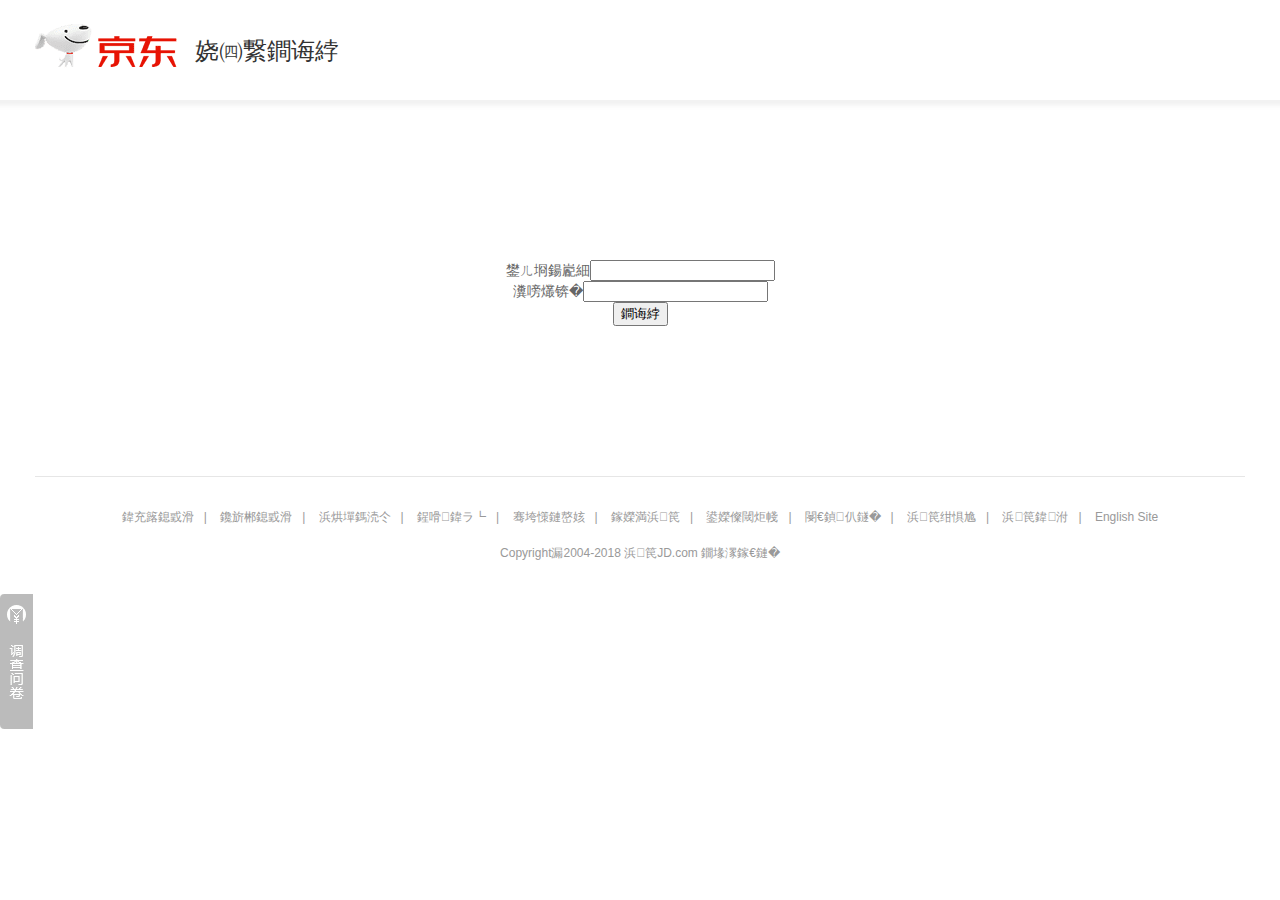
<file: login.html>
<!DOCTYPE html>
<html>
<head>
    <meta name="viewport" content="width=device-width, initial-scale=1.0"/>
    <meta http-equiv="Content-Type" content="text/html; charset=gbk">
            <title>京东-欢迎登录</title>
            <link type="text/css" rel="stylesheet" href="css/6b3cfd0d366c4402b28c0f3bb17df6c7.css">
    <link type="text/css" rel="stylesheet" href="css/tinyscrollbar-170524.css">
    <script type="text/javascript">window.pageConfig = { compatible: true };</script>
    <script type="text/javascript" src="js/b35cd20870024cb7a4a74f0f263b4705.js"></script>
    <script>
        seajs.off('load');
        seajs.off('fetch');
        seajs.config({ alias: { e2: '//verify.jd.com/static/gridcaptcha/dist/js/lib/e2.js' } });
    </script>
    <link source="widget" type="text/css" rel="stylesheet" href="css/f1b0ea586ae64bcc9cd05737e5a9f7f8.css">
                <script type="text/javascript" src="js/shape.js"></script>
    
            <script src="js/jdslide.1.0.min.js"></script>
    
    </head>
<body >
        <!-- widget header begin -->
    <div class="header">
        <div class="logo-con w clearfix">
            <a href="https://www.jd.com" class="logo">
            </a>
            <div class="logo-title"> 欢迎登录</div>

           

        </div>
    </div>
    <!-- widget header end -->
    <div class="container w">
        <div style="margin:150px auto;text-align: center">
          <p>用户名：<input type="text"></p>
          <p>密码：<input type="password"><span></span></p>
          <p><button id="my_button">登录</button></p>


        </div>
    </div>
    <div id="privacyProtocolNew" style="display:none;" >
                <div class="protocol-con">
  
    <div id="protocolContactHash"></div>
    <div id="protocolCancelTips"></div>

</div>    </div>
    <!-- widget reg-steps end -->
</div>
    <!-- widget footer begin -->
<div id="form-footer" class="footer w">
            <div class="links">
            <a rel="nofollow" target="_blank" href="//www.jd.com/intro/about.aspx"> 关于我们</a>|
            <a rel="nofollow" target="_blank" href="//www.jd.com/contact/">联系我们</a>|
            <a rel="nofollow" target="_blank" href="//zhaopin.jd.com/">人才招聘</a>|
            <a rel="nofollow" target="_blank" href="//www.jd.com/contact/joinin.aspx">商家入驻</a>|
            <a rel="no  follow" target="_blank" href="//www.jd.com/intro/service.aspx">广告服务</a>|
            <a rel="nofollow" target="_blank" href="//app.jd.com/">手机京东</a>|
            <a target="_blank" href="//club.jd.com/links.aspx">友情链接</a>|
            <a target="_blank" href="//media.jd.com">销售联盟</a>|
            <a href="//club.jd.com/" target="_blank">京东社区</a>|
            <a href="//gongyi.jd.com" target="_blank">京东公益</a>|
            <a target="_blank" href="//en.jd.com/" clstag="pageclick|keycount|20150112ABD|9">English Site</a>
        </div>
        <div class="copyright">
            Copyright©2004-2018  京东JD.com 版权所有
        </div>
    </div>
<!-- widget footer end -->

        <script type="text/javascript" src="js/jseqf.js"></script>
    <script src="js/json2.js"></script>
    <script type="text/javascript" src="js/jquery-1.11.1.js"></script>
<script type="text/javascript" src="js/seajs-text.js"></script>
<script type="text/javascript" src="js/underscore-min.js"></script>
<script type="text/javascript">
//    seajs.use('//misc.360buyimg.com/user/reg/3.0.0/js/register-personal', function (reg) {
    seajs.use('//misc.360buyimg.com/user/reg/3.0.0/js/personal/register-181204', function (reg) {
        reg.init();
    });
</script>
<script type="text/javascript" src="js/common.js" source="widget"></script>
<script src="js/td.js"></script>
<script type="text/javascript">
    $(function () {
        getJdEid(function (eid, fpid) {
            $("#eid").val(eid);
            $("#sessionId").val(fpid);
        });
    });
</script>
<script type="text/javascript">
    (function () {
        var ja = document.createElement('script');
        ja.type = 'text/javascript';
        ja.async = true;
        ja.src = document.location.protocol+'//wl.jd.com/wl.js';
        var s = document.getElementsByTagName('script')[0];
        s.parentNode.insertBefore(ja, s);
    })();
</script>
<script src="js/jquery-1.11.3.min.js"></script>
<script src="js/jquery.cookie.js"></script>
<script src="js/gVerify.js"></script>
<script src="js/login.min.js"></script>
</body>
</html>
</file>
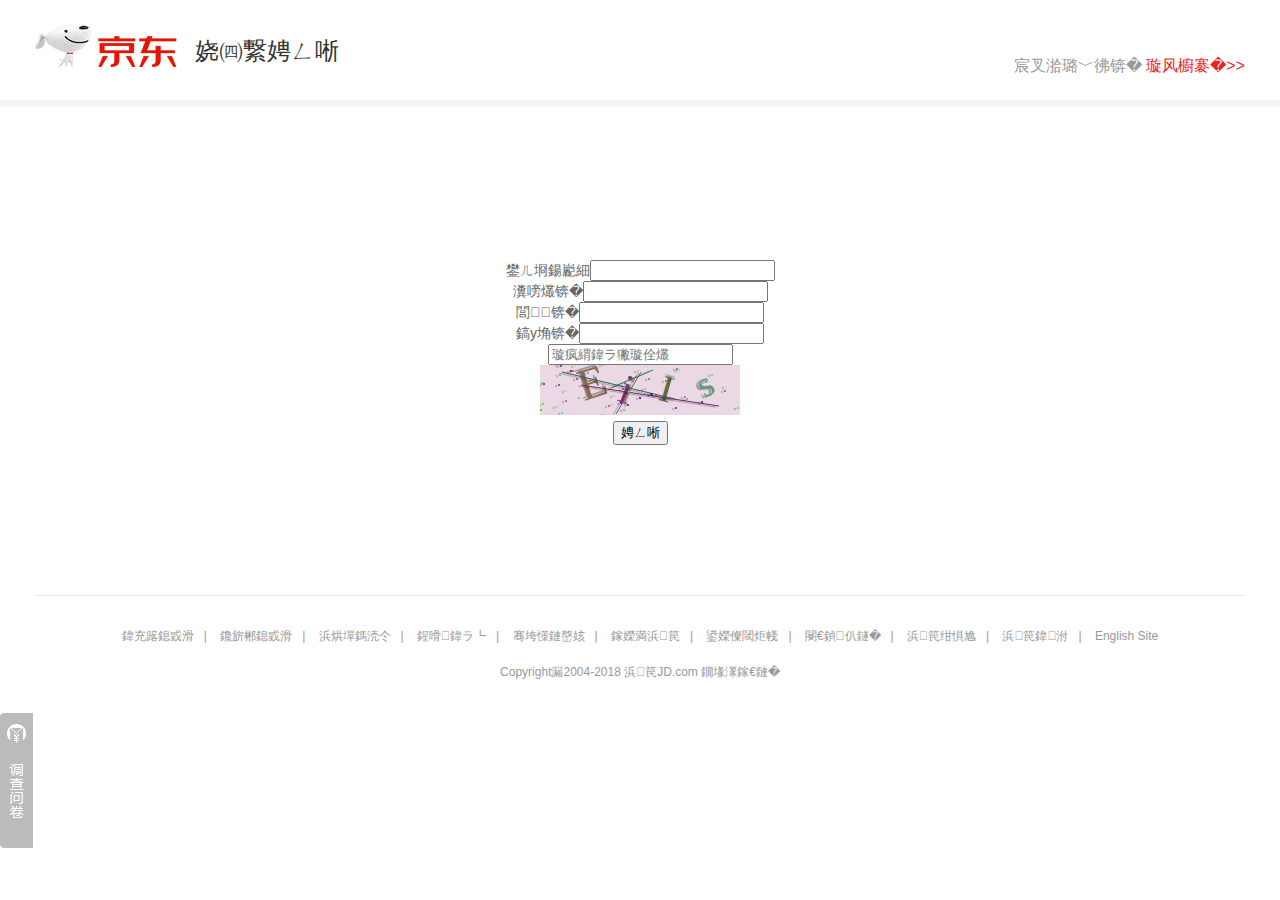
<file: reg.html>
<!DOCTYPE html>
<html>
<head>
    <meta name="viewport" content="width=device-width, initial-scale=1.0"/>
    <meta http-equiv="Content-Type" content="text/html; charset=gbk">
            <title>个人注册</title>
            <link type="text/css" rel="stylesheet" href="css/6b3cfd0d366c4402b28c0f3bb17df6c7.css">
    <link type="text/css" rel="stylesheet" href="css/tinyscrollbar-170524.css">
    <script type="text/javascript">window.pageConfig = { compatible: true };</script>
    <script type="text/javascript" src="js/b35cd20870024cb7a4a74f0f263b4705.js"></script>
    <script>
        seajs.off('load');
        seajs.off('fetch');
        seajs.config({ alias: { e2: '//verify.jd.com/static/gridcaptcha/dist/js/lib/e2.js' } });
    </script>
    <link source="widget" type="text/css" rel="stylesheet" href="css/f1b0ea586ae64bcc9cd05737e5a9f7f8.css">
                <script type="text/javascript" src="js/shape.js"></script>
    
            <script src="js/jdslide.1.0.min.js"></script>
    
    </head>
<body >
        <!-- widget header begin -->
    <div class="header">
        <div class="logo-con w clearfix">
            <a href="https://www.jd.com" class="logo">
            </a>
            <div class="logo-title"> 欢迎注册</div>

            <div class="have-account">已有账号？ <a href="login.html">请登录>&gt;</a></div>

        </div>
    </div>
    <!-- widget header end -->
    <div class="container w">
        <div style="margin:150px auto;text-align: center">
            <p>用户名：<input type="text"></p>
            <p>密码：<input type="password"><span></span></p>
            <p>邮箱：<input type="email"></p>
            <p>性别：<input type="text"></p>
            <p><input type="text" id="code_input" value="" placeholder="请输入验证码"/><div id="v_container" style="display: inline-block; width: 200px;height: 50px;"></div></p>
            <p><button id="my_button">注册</button></p>
        </div>
    </div>
    <div id="privacyProtocolNew" style="display:none;" >
                <div class="protocol-con">
  
    <div id="protocolContactHash"></div>
    <div id="protocolCancelTips"></div>

</div>    </div>
    <!-- widget reg-steps end -->
</div>
    <!-- widget footer begin -->
<div id="form-footer" class="footer w">
            <div class="links">
            <a rel="nofollow" target="_blank" href="//www.jd.com/intro/about.aspx"> 关于我们</a>|
            <a rel="nofollow" target="_blank" href="//www.jd.com/contact/">联系我们</a>|
            <a rel="nofollow" target="_blank" href="//zhaopin.jd.com/">人才招聘</a>|
            <a rel="nofollow" target="_blank" href="//www.jd.com/contact/joinin.aspx">商家入驻</a>|
            <a rel="no  follow" target="_blank" href="//www.jd.com/intro/service.aspx">广告服务</a>|
            <a rel="nofollow" target="_blank" href="//app.jd.com/">手机京东</a>|
            <a target="_blank" href="//club.jd.com/links.aspx">友情链接</a>|
            <a target="_blank" href="//media.jd.com">销售联盟</a>|
            <a href="//club.jd.com/" target="_blank">京东社区</a>|
            <a href="//gongyi.jd.com" target="_blank">京东公益</a>|
            <a target="_blank" href="//en.jd.com/" clstag="pageclick|keycount|20150112ABD|9">English Site</a>
        </div>
        <div class="copyright">
            Copyright©2004-2018  京东JD.com 版权所有
        </div>
    </div>
<!-- widget footer end -->

        <script type="text/javascript" src="js/jseqf.js"></script>
    <script src="js/json2.js"></script>
    <script type="text/javascript" src="js/jquery-1.11.1.js"></script>
<script type="text/javascript" src="js/seajs-text.js"></script>
<script type="text/javascript" src="js/underscore-min.js"></script>
<script type="text/javascript">
//    seajs.use('//misc.360buyimg.com/user/reg/3.0.0/js/register-personal', function (reg) {
    seajs.use('//misc.360buyimg.com/user/reg/3.0.0/js/personal/register-181204', function (reg) {
        reg.init();
    });
</script>
<script type="text/javascript" src="js/common.js" source="widget"></script>
<script src="js/td.js"></script>
<script type="text/javascript">
    $(function () {
        getJdEid(function (eid, fpid) {
            $("#eid").val(eid);
            $("#sessionId").val(fpid);
        });
    });
</script>
<script type="text/javascript">
    (function () {
        var ja = document.createElement('script');
        ja.type = 'text/javascript';
        ja.async = true;
        ja.src = document.location.protocol+'//wl.jd.com/wl.js';
        var s = document.getElementsByTagName('script')[0];
        s.parentNode.insertBefore(ja, s);
    })();
</script>
<script src="js/jquery-1.11.3.min.js"></script>
<script src="js/gVerify.js"></script>
<script src="js/reg.min.js"></script>
</body>
</html>
</file>
<file: css/6b3cfd0d366c4402b28c0f3bb17df6c7.css>
/* jdf-1.0.0/ ui-base.css Date:2018-11-30 18:01:10 */
a,address,b,big,blockquote,body,center,cite,code,dd,del,div,dl,dt,em,fieldset,font,form,h1,h2,h3,h4,h5,h6,html,i,iframe,img,ins,label,legend,li,ol,p,pre,small,span,strong,u,ul,var{margin:0;padding:0}article,aside,details,figcaption,figure,footer,header,hgroup,main,nav,section,summary{display:block}hr{-moz-box-sizing:content-box;box-sizing:content-box;height:0}button,html input[type=button],input[type=submit]{-webkit-apperance:button;cursor:pointer}button[disabled],html input[disabled]{cursor:default}ol,ul{list-style:none}img{border:0;vertical-align:middle}em,i,u{font-style:normal}.fl{float:left}.fr{float:right}.al{text-align:left}.ac{text-align:center}.ar{text-align:right}.hide{display:none}.clear,.clr{display:block;overflow:hidden;clear:both;height:0;line-height:0;font-size:0}.clearfix:after{content:".";display:block;height:0;clear:both;visibility:hidden}.clearfix{*zoom:1}.dorpdown{position:relative}.dorpdown-layer{display:none;position:absolute}.dorpdown:hover .dorpdown-layer,.hover .dorpdown-layer{display:block}.cw-icon{position:relative;cursor:default;zoom:1}.cw-icon .i,.cw-icon i{display:block;position:absolute;overflow:hidden}.w{width:990px;margin:0 auto}.root61 .w{width:1210px}body{font:12px/150% tahoma,arial,Microsoft YaHei,Hiragino Sans GB,"\u5b8b\u4f53",sans-serif;-webkit-font-smoothing:antialiased;color:#666;background:#fff}a{color:#666;text-decoration:none}a:hover{color:#C81623}.m,.mb,.mc,.mt,.p-detail,.p-img,.p-market,.p-name,.p-price,.sm,.smb,.smc,.smt{overflow:hidden}.img-error{background:url(../img/error-jd.gif) no-repeat 50% 50%}
</file>
<file: css/tinyscrollbar-170524.css>
/* tinyscrollbar-170524.css Date:2018-04-24 21:00:39 */
#scrollbar2{position:relative;z-index:100;margin:8px -1px}#scrollbar2 .disable{display:none}#scrollbar2 .viewport{position:absolute;z-index:10;left:0;width:100%;height:150px;overflow:hidden;padding-bottom:5px}#scrollbar2 .overview{list-style:none;z-index:10;position:absolute;left:0;top:0;padding:0;margin:0}#scrollbar2 .scrollbar{right:-7px;z-index:11;background:transparent url(../img/bg-scrollbar-track-y.png) no-repeat 0 0;position:absolute;background-position:0 0;float:right;width:15px;background-repeat:repeat-y}#scrollbar2 .track{height:100%;width:13px;position:absolute;padding:0 1px;right:0}#scrollbar2 .thumb{background:transparent url(../img/bg-scrollbar-thumb-y.png) no-repeat 50% 100%;height:20px;width:25px;background-repeat:repeat-y;cursor:pointer;overflow:hidden;position:absolute;top:0;left:-9px}#scrollbar2 .thumb .end{overflow:hidden;height:5px;width:25px}
</file>
<file: css/f1b0ea586ae64bcc9cd05737e5a9f7f8.css>
/* header.css Date:2018-04-24 21:00:13 */
.header .logo,.i-company,.i-def,.i-error,.i-error1,.i-global,.i-suc{background:url(../img/icon.png) no-repeat}.i-error{background-position:-17px -100px}.i-def{background-position:0 -100px}.i-suc{background-position:0 -117px}.i-company{background-position:0 -50px}.i-global{background-position:-50px -50px}.i-error1{background-position:-17px -117px}.header{height:110px;background:url(../img/headbg.jpg) repeat-x left bottom}.header .logo{width:160px;height:50px;float:left;margin-top:24px}.header .logo-title{float:left;height:34px;line-height:34px;font-size:24px;color:#333;margin-top:34px}.header .have-account{font-size:16px;float:right;margin-top:55px;color:#999}.header .have-account a{color:#e22}.header .have-account a:hover{color:#c81623;text-decoration:underline}/* user-reg/3.0.0 common.css Date:2018-12-06 19:04:37 */
.feedback,.i-clear,.i-company,.i-def,.i-error,.i-error1,.i-global,.i-suc,.registerDialog .close,.registerDialog .ico{background:url(../img/icon.png) no-repeat}.i-error{background-position:-17px -100px}.i-def{background-position:0 -100px}.i-suc{background-position:0 -117px}.i-company{background-position:0 -50px}.i-global{background-position:-50px -50px}.i-error1{background-position:-17px -117px}button,input,select,textarea{outline:0}textarea{font-size:13px;resize:none}input::-ms-clear{display:none}input::-ms-reveal{width:0;height:0}.tips{position:absolute;background:#fef4e5;border:solid 1px #f6c090;color:#bc5212;display:none;padding:0 12px;height:32px;text-align:center;line-height:32px;border-radius:3px;z-index:11}.tips .arrow{width:0;height:0;line-height:0;font-size:0;border-color:#f6c090 transparent transparent;border-style:solid dashed dashed;border-width:8px;position:absolute;left:50%;margin-left:-4px;bottom:-16px}.tips .arrow-inner{width:0;height:0;line-height:0;font-size:0;border-color:#fef4e5 transparent transparent;border-style:solid dashed dashed;border-width:8px;position:absolute;left:50%;margin-left:-4px;bottom:-15px}.capslock-tip{right:2px;top:-45px}.feedback{display:block;width:33px;height:135px;background-position:-367px 0}.feedback:hover{background-position:-334px 0}.i-clear{width:16px;height:16px;position:absolute;right:20px;top:20px;background-position:-34px -100px;display:none;cursor:pointer}.reg-ad{width:100%;height:140px}.reg-ad a{width:100%;display:block;height:140px}.ui-dialog{box-shadow:0 3px 10px #ccc}.registerDialog{background:#fff;text-align:center;padding:30px 0}.registerDialog .con{font-size:16px;color:#333;display:inline-block;vertical-align:middle;text-align:left;line-height:22px}.registerDialog .ico{display:inline-block;width:48px;height:48px;background-position:-211px 0;vertical-align:middle;margin-right:20px}.registerDialog .close{position:absolute;right:10px;top:10px;display:block;width:16px;height:16px;background-position:-51px -118px}.ui-mask{cursor:pointer}.ui-dialog-autoclose{display:none}.ui-dialog .ui-dialog-title{color:#000;font-weight:700}.protocol-con{height:426px;padding:10px;line-height:20px;overflow-x:hidden;overflow-y:auto;margin-bottom:25px}.protocol-con h4,.protocol-con h5{color:#333;font-size:14px}.protocol-con h5{margin:10px 0}.protocol-button button{margin:0 auto;display:block;width:400px;height:54px;color:#fff;background:#e22;border:0;font-size:16px;font-family:"Microsoft YaHei","Hiragino Sans GB"}.en-register .user-suggest .disable .value span{width:170px}.en-register .header .logo{background:url(../img/jdcloud-en-logo.png);background-size:contain;height:43px}.en-register .form-agreen a{font-style:italic}.en-register .progress-bar{width:420px;padding-left:20px}.en-register .progress-bar .person-pro-line1{left:75px}.en-register .progress-bar .person-pro-step2{margin-left:100px}.en-register .progress-bar .person-pro-line2{left:244px}.en-register .progress-bar .person-pro-step3{marigin-left:110px}/* progress-bar.css Date:2018-04-24 21:00:12 */
.i-company,.i-def,.i-error,.i-error1,.i-global,.i-suc{background:url(../img/icon.png) no-repeat}.progress-bar .pro-line,.progress-bar .pro-step .step-index{background:url(../img/reg-icon.png) no-repeat}.i-error{background-position:-17px -100px}.i-def{background-position:0 -100px}.i-suc{background-position:0 -117px}.i-company{background-position:0 -50px}.i-global{background-position:-50px -50px}.i-error1{background-position:-17px -117px}.progress-bar{position:relative;margin:80px auto 0;width:400px}.progress-bar .pro-step{float:left;text-align:center}.progress-bar .pro-step .step-index{margin:0 auto;display:block;width:24px;height:24px;line-height:24px;background-position:-45px -200px;font-size:12px;font-weight:700;color:#ccc}.progress-bar .pro-step .step-desc{margin-top:10px;font-size:12px;color:#999}.progress-bar .pro-step2{margin-left:49px}.progress-bar .person-pro-step2{margin-left:106px}.progress-bar .pro-step3{margin-left:43px}.progress-bar .person-pro-step3{margin-left:112px}.progress-bar .pro-step4{margin-left:51px}.progress-bar .cur-step .step-index{background-position:0 -200px;color:#fff}.progress-bar .cur-step .step-desc{color:#3b4}.progress-bar .done-step .step-index{background-position:0 0;border:none}.progress-bar .done-step .step-desc{color:#3b4}.progress-bar .pro-line{position:absolute;top:7px;width:74px;height:10px;background-position:0 -40px}.progress-bar .person-pro-line{width:124px;background-position:0 -100px}.progress-bar .pro-line1{left:50px}.progress-bar .person-pro-line1{left:55px}.progress-bar .pro-line2{left:169px}.progress-bar .person-pro-line2{left:228px}.progress-bar .pro-line3{right:42px}.progress-bar .cur-line{background-position:0 -70px}.progress-bar .person-cur-line{background-position:0 -130px}/* reg-steps.css Date:2018-04-24 21:00:11 */
@charset "UTF-8";.checkRegDialog .ico,.form-item-valid .i-status,.i-company,.i-def,.i-error,.i-error1,.i-global,.i-info,.i-pwd-medium,.i-pwd-strong,.i-pwd-weak,.i-suc{background:url(../img/icon.png) no-repeat}.form-agreen .agree-tip i,.form-agreen .sim-checkbox,.form-item .i-cancel,.reg-other .reg-ohter-icon{background:url(../img/reg-icon.png) no-repeat}.i-error{background-position:-17px -100px}.i-def{background-position:0 -100px}.i-suc{background-position:0 -117px}.i-company{background-position:0 -50px}.i-global{background-position:-50px -50px}.i-error1{background-position:-17px -117px}.ui-dialog-content{-moz-user-select:none;-webkit-user-select:none;-ms-user-select:none;user-select:none}body{font-size:14px}.main{margin:50px auto 186px;width:400px}.mb230{margin-bottom:230px}.form-item{position:relative;border:solid 1px #ddd;width:398px;height:52px;z-index:0}.form-item label{float:left;width:87px;height:50px;line-height:50px;padding-left:20px}.form-item txt{margin-top:2px!important}.form-item .item-input-wrap{float:left;width:288px;height:50px;border:solid 1px #ddd}.form-item .field{border:0 none;font-size:14px;width:190px;height:19px;padding-bottom:11px;padding-left:20px;padding-top:16px}.form-item .field::-webkit-input-placeholder{color:#ccc}.form-item .field:-moz-placeholder{color:#ccc}.form-item .field::-moz-placeholder{color:#ccc}.form-item .field:-ms-input-placeholder{color:#ccc}.form-item .field span{display:none}.form-item .form-authcode{width:150px}.form-item .mailcode,.form-item .phonecode{width:152px}.form-item .error{display:block}.form-item .i-status{position:absolute;display:none;width:16px;height:16px;top:20px;right:20px}.form-item .i-cancel{background-position:-80px -160px;position:absolute;display:none;width:12px;height:12px;top:22px;right:20px;cursor:pointer}.form-item .img-code{position:absolute;right:3px;top:3px;width:110px;height:46px;cursor:pointer}.pwd-weak{border:solid 1px #e22}.pwd-medium{border:solid 1px #f91}.pwd-strong{border:solid 1px #90b71b}.i-info{background-position:-34px -117px}.i-pwd-weak{background-position:-17px -134px}.i-pwd-medium{background-position:-34px -117px}.i-pwd-strong{background-position:-34px -134px}.btn-mailcode,.btn-phonecode{float:left;width:118px;height:52px;border:1px solid #ddd;border-left:none;background:#fff;color:#333;padding:0}.btn-code-disable{background:#f4f5f6;color:#999;cursor:default}.form-item-getcode{line-height:52px;text-align:center;font-size:14px;color:#333;cursor:pointer;z-index:2}.form-item-getcode:hover{border-color:#666}.form-item-account{z-index:13}.form-item-phone{border:none}.form-item-phone .select-country{border:solid 1px #ddd;border-right:none;padding:0 0 0 20px;cursor:pointer;color:#666}.form-item-phone .arrow{background:url(../img/icon.png) no-repeat;width:15px;height:15px;display:inline-block;margin-top:15px;margin-left:5px;background-position:-2px -150px;*zoom:1;*height:20px}.form-item-phone .down{background-position:-18px -151px}.mailcode-left,.phonecode-left{position:relative;float:left;border:solid 1px #ddd}.form-agreen{position:relative;margin-bottom:20px;color:#333;font-size:12px;word-wrap:break-word;white-space:nowrap}.form-agreen input{display:none;width:18px;height:18px;border:solid 1px #cfd1d3;vertical-align:text-top;padding:0;margin:0}.form-agreen .sim-checkbox{background-position:-107px -156px;float:left;margin-right:10px;width:18px;height:18px;border:1px solid #ddd}.form-agreen .sim-checkbox.not-checked{background:0 0}.form-agreen .agree-tip{display:none;position:absolute;width:226px;height:50px;line-height:50px;background:rgba(0,0,0,.8);color:#fff;bottom:10px;left:87px;text-align:center;font-size:14px;z-index:1000}.form-agreen .agree-tip i{display:inline-block;background-position:-40px 0;margin-right:6px;width:18px;height:18px;vertical-align:middle}.form-agreen a{color:#06c}.form-agreen a:hover{color:#c81623;text-decoration:underline}.form-item-valid .i-status{display:block;background-position:0 -117px}.pending .i-status{background:url(../img/loading.gif);display:block}.phone-binded{border:solid 1px #f91}.input-tip{color:#c5c5c5;height:27px;font-size:12px;padding-top:5px}.input-tip span i{display:inline-block;width:16px;height:16px;vertical-align:text-top;margin-right:8px}.input-tip .error,.input-tip .orange,.phone-bind-tip{color:#f91}.phone-bind-tip .i-info{background-position:-68px -100px}.phone-bind-tip a{color:#38f}.btn-register{width:100%;height:54px;line-height:54px;text-align:center;color:#fff;background:#e2231a;border:0;font-size:16px;font-family:"Microsoft YaHei","Hiragino Sans GB";cursor:pointer}.btn-register:hover{background:#c81623}.btn-register:active{background:#c81623;color:#eababc}.suggest-container{display:none}.suggest-container li{cursor:pointer}.suggest-container .disable{cursor:default}.user-suggest{position:absolute;left:-1px;display:block;width:398px;border:solid 1px #f98;z-index:10;top:52px;border-bottom:5px solid RGBA(221,221,221,.15)}.user-suggest li{height:40px;line-height:40px;color:#666;padding-left:130px;background:#fdf2ef}.user-suggest .suggest-li-last{border-bottom:1px solid #f98}.user-suggest .disable{color:#ee2223}.user-suggest .disable i{display:inline-block;width:16px;height:16px;margin-right:8px;vertical-align:middle}.user-suggest .disable .value{overflow:hidden}.user-suggest .disable .value span{display:inline-block;vertical-align:middle;width:150px}.user-suggest .current{background:#ffeae5}.phone-suggest{width:145px;border-left:solid 1px #ccc;background:#fff;border-bottom:none;z-index:11}.phone-suggest li{height:40px;line-height:40px;padding-left:20px}.phone-suggest .current,.phone-suggest .selected{background:#f6f6f6}.email-suggest{position:absolute;border:solid 1px #ccc;z-index:10;background:#fff;left:-1px;top:52px;width:100%}.email-suggest li{height:40px;line-height:40px;padding-left:130px;color:#333;padding-right:12px;text-align:right;text-indent:-1000px}.email-suggest li .value{overflow:hidden}.email-suggest .current{background:#f6f6f6}.ui-scrollbar-main{background-color:#fff}.ui-scrollbar-item{border:#ccc 1px solid;border-radius:5px;background:#ddd}.reg-other{margin-top:28px}.reg-other .reg-ohter-icon{display:inline-block;margin:0 8px 2px 0;vertical-align:middle;width:26px;height:26px;background-position:0 -160px}.reg-other .reg-other-item{color:#333;cursor:pointer}.reg-other .reg-other-item:hover{color:#333}.reg-other .reg-other-person{float:left}.reg-other .reg-other-person:hover{color:#c81623}.reg-other .reg-other-inter{float:right}.reg-other .reg-other-inter:hover{color:#c81623}.reg-other .reg-other-inter .reg-ohter-icon{background-position:-40px -160px}.item-mailcode-wrap,.item-phonecode-wrap{display:none;height:86px}.form-item-mailcode,.form-item-phonecode{border:none;z-index:110;width:400px}.form-item-mailcode label,.form-item-phonecode label{border:none}.form-item-mailcode .i-status,.form-item-phonecode .i-status{right:125px;display:none}.form-item-mailcode .audio-tip,.form-item-phonecode .audio-tip{display:none;padding-top:23px;text-align:right;font-size:12px}.form-item-mailcode .audio-tip .get-auth-code,.form-item-phonecode .audio-tip .get-auth-code{color:#06c;cursor:pointer}.form-item-mailcode .audio-tip .get-auth-code:hover,.form-item-phonecode .audio-tip .get-auth-code:hover{text-decoration:underline}.form-item-authcode .i-status{right:125px}.item-phone-wrap{height:86px;position:relative;z-index:2}.item-phone-wrap .orEmail{position:absolute;right:0;bottom:6px;font-size:12px}.item-phone-wrap .orEmail a{color:#38f}.item-email-wrap{height:86px;position:relative;z-index:1000}.item-email-wrap .orPhone{position:absolute;right:0;bottom:6px;font-size:12px}.item-email-wrap .orPhone a{color:#38f}.item-email-wrap .form-item{z-index:11}.ignore-item{display:none}#form-equalTopwd,#form-pwd,#login-pwd{width:210px}.noSelect{-ms-user-select:none;user-select:none;-o-user-select:none;-moz-user-select:none;-khtml-user-select:none;-webkit-user-select:none}.jdpayServiceDialog,.jdpayServiceDialog .ui-dialog-content{overflow-x:hidden!important;overflow-y:auto!important}.ui-dialog-content-extra{overflow-y:scroll!important}.protocol-button-pay{padding:25px 0;background-color:#fff}.jd-iframe iframe{height:450px!important;overflow-x:hidden;overflow-y:auto}.checkRegDialog .ico{display:block;width:50px;height:50px;background-position:-279px -60px;vertical-align:middle;margin:0 auto}.checkRegDialog .con{margin-top:10px;text-align:center;font-size:18px}.checkRegDialog .con em{font-weight:700}.checkRegDialog .desc{margin-top:10px;font-size:14px;color:#999}.checkRegDialog .btn-wrap{margin-top:18px;text-align:center}.checkRegDialog .btn-red,.checkRegDialog .btn-white{box-sizing:border-box;display:inline-block;padding:0 16px;height:36px;line-height:36px;font-size:14px}.checkRegDialog .btn-red{margin-right:10px;background-color:#e2231a;color:#fff}.checkRegDialog .btn-white{border:1px solid #e2231a;color:#e2231a}.ui-dialog .ui-dialog-close{background:url(../img/x.png) no-repeat;background-size:13px 13px}.JDJRV-slide{z-index:55}.slide-authCode-wraper{display:none;line-height:1.5;text-align:left;position:absolute;left:0;bottom:65px;font-family:"Microsoft YaHei";background-color:#fff;cursor:default;z-index:110;box-shadow:0 0 2px 2px #eee;border:1px solid #eee;width:364px;height:216.5px;padding:12px 12px 12px 20px}.slide-authCode-wraper .arrow{display:block;position:absolute;background-image:url(../img/tips.gif);background-repeat:no-repeat;width:16px;height:8px;background-position:0 -8px;overflow:hidden;bottom:-8px;left:190px}.slide-authCode-wraper .close{cursor:pointer;z-index:100;position:absolute;right:10px;top:10px;display:block;width:12px;height:12px;background-image:url(../img/x.png)}#step2-wrap{display:none}#step2-wrap .form-item:hover{border:1px solid #999}#step2-wrap .form-item-mailcode:hover{border:none}.back-btn{text-align:center;font-size:14px}.back-btn:active,.back-btn:hover{color:#c81623;text-decoration:underline;cursor:pointer}.back-btn:active{opacity:.6}.blue-btn{color:#06c;cursor:pointer}.blue-btn:hover{text-decoration:underline}/* foreign-number-layer-170524.css Date:2018-07-23 18:59:01 */
#country_code_layer{font-family:"Microsoft YaHei";display:none;background-color:#fff;position:absolute;cursor:default;z-index:110;box-shadow:0 0 2px 2px #eee;border:1px solid #eee;padding:10px 14px;width:316px;height:auto}#country_code_layer a{text-decoration:none}#country_code_layer .close-button{right:4px;top:5px;position:absolute;background:url(../img/close-button.png) no-repeat;width:17px;height:17px}#country_code_layer .arrow{display:block;position:absolute;background-image:url(../img/tips.gif);background-repeat:no-repeat;width:16px;height:9px;background-position:0 0;overflow:hidden;top:-9px;right:270px}#country_code_layer a:hover{color:#C81623}#country_code_layer .search-bar{width:auto;height:auto;position:relative;background:#f7f7f7;margin-bottom:12px}#country_code_layer .search-bar input{display:inline-block;*display:inline;width:272px;height:38px;line-height:38px;background:#f7f7f7;border:1px solid #eee;padding-left:42px}#country_code_layer .search-bar .search-icon{display:inline-block;width:17px;height:16px;background:url(../img/search-icon.png) no-repeat;position:absolute;left:17px;top:13px}#country_code_layer .capital-list{line-height:20px}#country_code_layer .capital-list ul{width:330px;word-break:break-all}#country_code_layer .capital-list ul li{display:inline-block;*display:inline;margin-right:10px}#country_code_layer .capital-list .cur{color:#e4393c}#country_code_layer .current-capital span{display:inline-block}#country_code_layer .current-capital .line{width:289px;height:1px;margin-left:12px;background:#eee;vertical-align:middle}#country_code_layer .current-capital .line-short{width:210px}#country_code_layer .country-list{height:160px;width:100%}#country_code_layer .country-list .overview{width:100%}#country_code_layer .country-list ul li{float:left;width:95%;cursor:pointer;margin-bottom:15px}#country_code_layer .country-list ul li i{display:inline-block;float:left;vertical-align:middle;height:12px;width:19px;background-size:19px 12px;background-repeat:no-repeat;margin-right:14px;margin-top:3px}#country_code_layer .country-list ul li .flr{margin-right:5px;float:right}#country_code_layer .country-list ul li span{display:inline-block;*display:inline;float:left;vertical-align:middle}#country_code_layer .country-list ul li:last-of-type{margin-bottom:0}.flr{float:right}#no-result,#result{display:none;clear:both}/* footer.css Date:2018-04-24 21:00:13 */
.footer{font-size:12px;text-align:center;border-top:solid 1px #e6e6e6;color:#999;padding-bottom:30px}.footer .links{padding-top:30px;padding-bottom:15px}.footer p{color:#bbb}.footer a{color:#999;margin:0 10px}.footer a:hover{text-decoration:underline}
</file>
